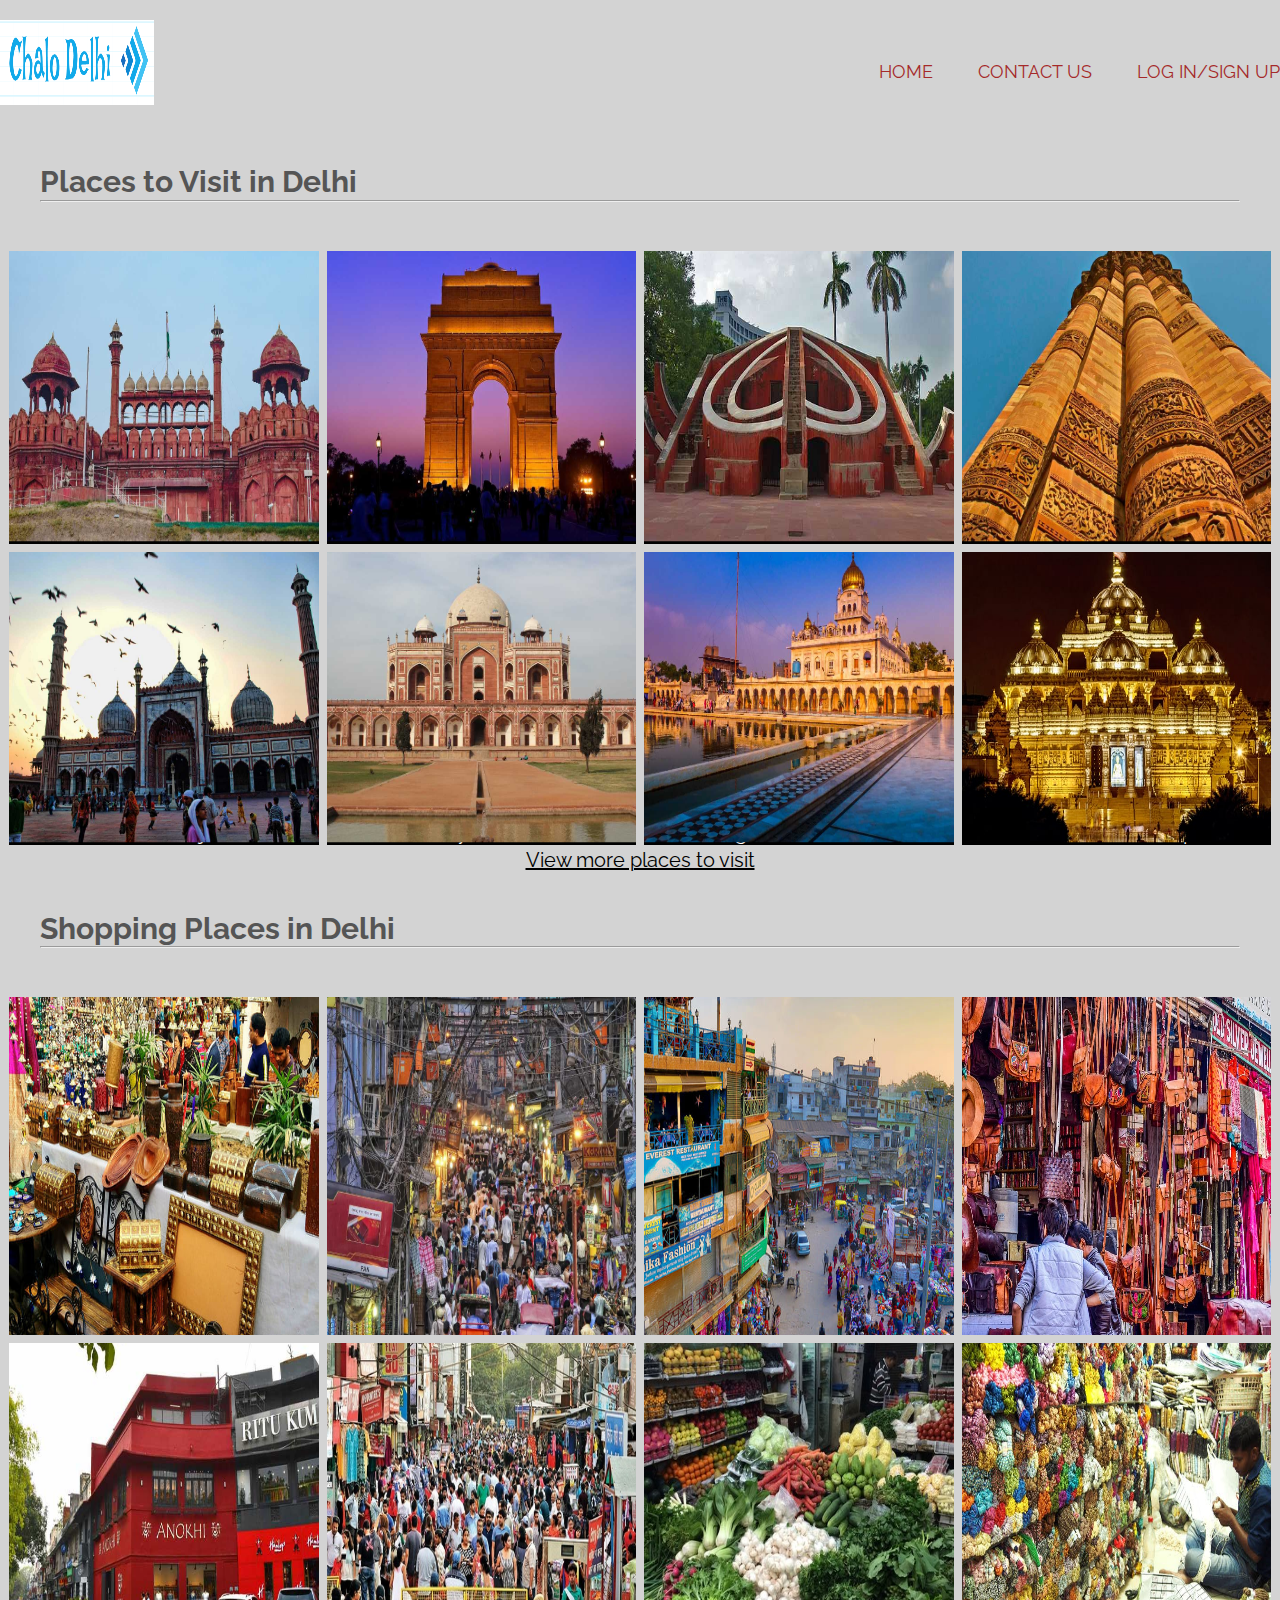
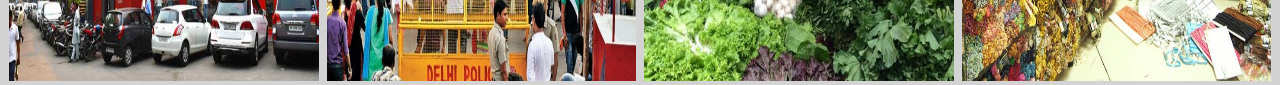
<file: index.html>
<!DOCTYPE.html>
<html>
 <head>
      <link rel="stylesheet"type="text/css"href="vendors/css/038%20Grid.css">
      <link rel="stylesheet"type="text/css"href="vendors/css/normalize.css">
      <link rel="stylesheet"type="text/css"href="resources/css/queries.css">
      <link rel="stylesheet" type="text/css" href="front.css">
      <link href="https://fonts.googleapis.com/css2?family=Raleway:ital,wght@0,200;0,400;1,300;1,400&display=swap" rel="stylesheet">
      <title>Chalo Delhi!!!!</title>
</head>
    <body>
        <header>
            <nav>
               <div class="row">
                  <img src="resources/img/logo.PNG" class="logo">
                  <ul class="main-nav">
                      <li><a href="#">Home</a></li>   
                        <li><a href="#">Contact us</a></li>  
                        <li><a href="#">Log in/Sign up</a></li>  
                  </ul>
                
            
                </div>
            </nav>
             <div class="hero-text-box">
                
                 <h1>  Places to Visit in Delhi<hr></h1>
            </div> 
            
            <section class="section-places">
              <ul class="places-showcase clearfix">
                <li>
                  <figure class="places-photo">
                    <a href="Red Fort.html" target="_blank"><img src="resources/img/4.jpg" alt="red-fort"><br /></a>
                      
                    <figcaption>Red-Fort</figcaption>
                  </figure>
               
                </li>
                 <li>
                  <figure class="places-photo">
                     <a href="india gate.html" target="_blank"><img src="resources/img/5.jpg" alt="india-gate"><br /></a>
                    <figcaption>India Gate</figcaption>
                  </figure>
               
                </li>
                <li>
                  <figure class="places-photo">
                    <img src="resources/img/3.jpg" alt="janta-mantar"><br />
                    <figcaption>Jantar-Mantar</figcaption>
                  </figure>
               
                </li>
                <li>
                  <figure class="places-photo">
                    <img src="resources/img/8.jpg" alt="qutub-minar"><br />
                      <figcaption>Qutub Minar</figcaption>
                  </figure>
               
                </li>
                 <li>
                  <figure class="places-photo">
                      <a href="jama.html" target="_blank"><img src="resources/img/1.jpg" alt="jama-masjid"></a><br />
                    <figcaption>Jama Masjid</figcaption>
                  </figure>
               
                </li>
                 <li>
                  <figure class="places-photo">
                    <img src="resources/img/6.jpg" alt="humayun-tomb"><br />
                    <figcaption>Humayun's Tomb</figcaption>
                  </figure>
               
                </li>
                   <li>
                  <figure class="places-photo">
                    <img src="resources/img/7.jpg" alt="banglasahib-gurudwara"><br />
                      <figcaption>Sri Bangla Sahib Gurudwara</figcaption>
                  </figure>
               
                </li>
                 <li>
                  <figure class="places-photo">
                    <img src="resources/img/10.jpg" alt="Akshardham Temple "><br />
                    <figcaption>Akshardham Temple </figcaption>
                  </figure>
               
                </li>
             </ul>
            </section>
        </header> 
        <div class="visit">
          
            <a class="visit" href="visit.html"target="_blank">View more places to visit  </a>
        
        </div>
        <div class="hero-text-box">
                
                <h2>Shopping Places in Delhi<hr></h2>
        </div> 
        <section class="section-shopping">
            <ul class="shopping-showcase clearfix">
              <li>
                   <figure class="shopping-photo">
                     <img src="resources/img/12.jpg" alt="Dilli Haat "><br />
                     <figcaption>Dilli Haat </figcaption>
                  </figure>
             </li>
             <li>
                   <figure class="shopping-photo">
                     <img src="resources/img/13.jpg" alt="Chandini Chowk "><br />
                     <figcaption>Chandini Chowk </figcaption>
                  </figure>
             </li>
             <li>
                   <figure class="shopping-photo">
                     <img src="resources/img/14.jpg" alt="Paharganj"><br />
                     <figcaption>Paharganj </figcaption>
                  </figure>
             </li>
             <li>
                   <figure class="shopping-photo">
                     <img src="resources/img/15.jpg" alt="Sarojini Nagar "><br />
                     <figcaption>Sarojini Nagar </figcaption>
                  </figure>
             </li>
              <li>
                   <figure class="shopping-photo">
                     <img src="resources/img/16.jpg" alt="Khan Market "><br />
                     <figcaption>Khan Market </figcaption>
                  </figure>
             </li>
              <li>
                   <figure class="shopping-photo">
                     <img src="resources/img/17.jpg" alt="Karol Bagh"><br />
                     <figcaption>Karol Bagh </figcaption>
                  </figure>
             </li>
             <li>
                   <figure class="shopping-photo">
                     <img src="resources/img/18.jpg" alt="INA Market"><br />
                     <figcaption>INA Market </figcaption>
                  </figure>
             </li>
              <li>
                   <figure class="shopping-photo">
                     <img src="resources/img/20.jpg" alt="Lajpat Nagar"><br />
                     <figcaption>Lajpat Nagar</figcaption>
                  </figure>
             </li>
            
            
            </ul>   
        </section>   

    </body>




</html>
</file>
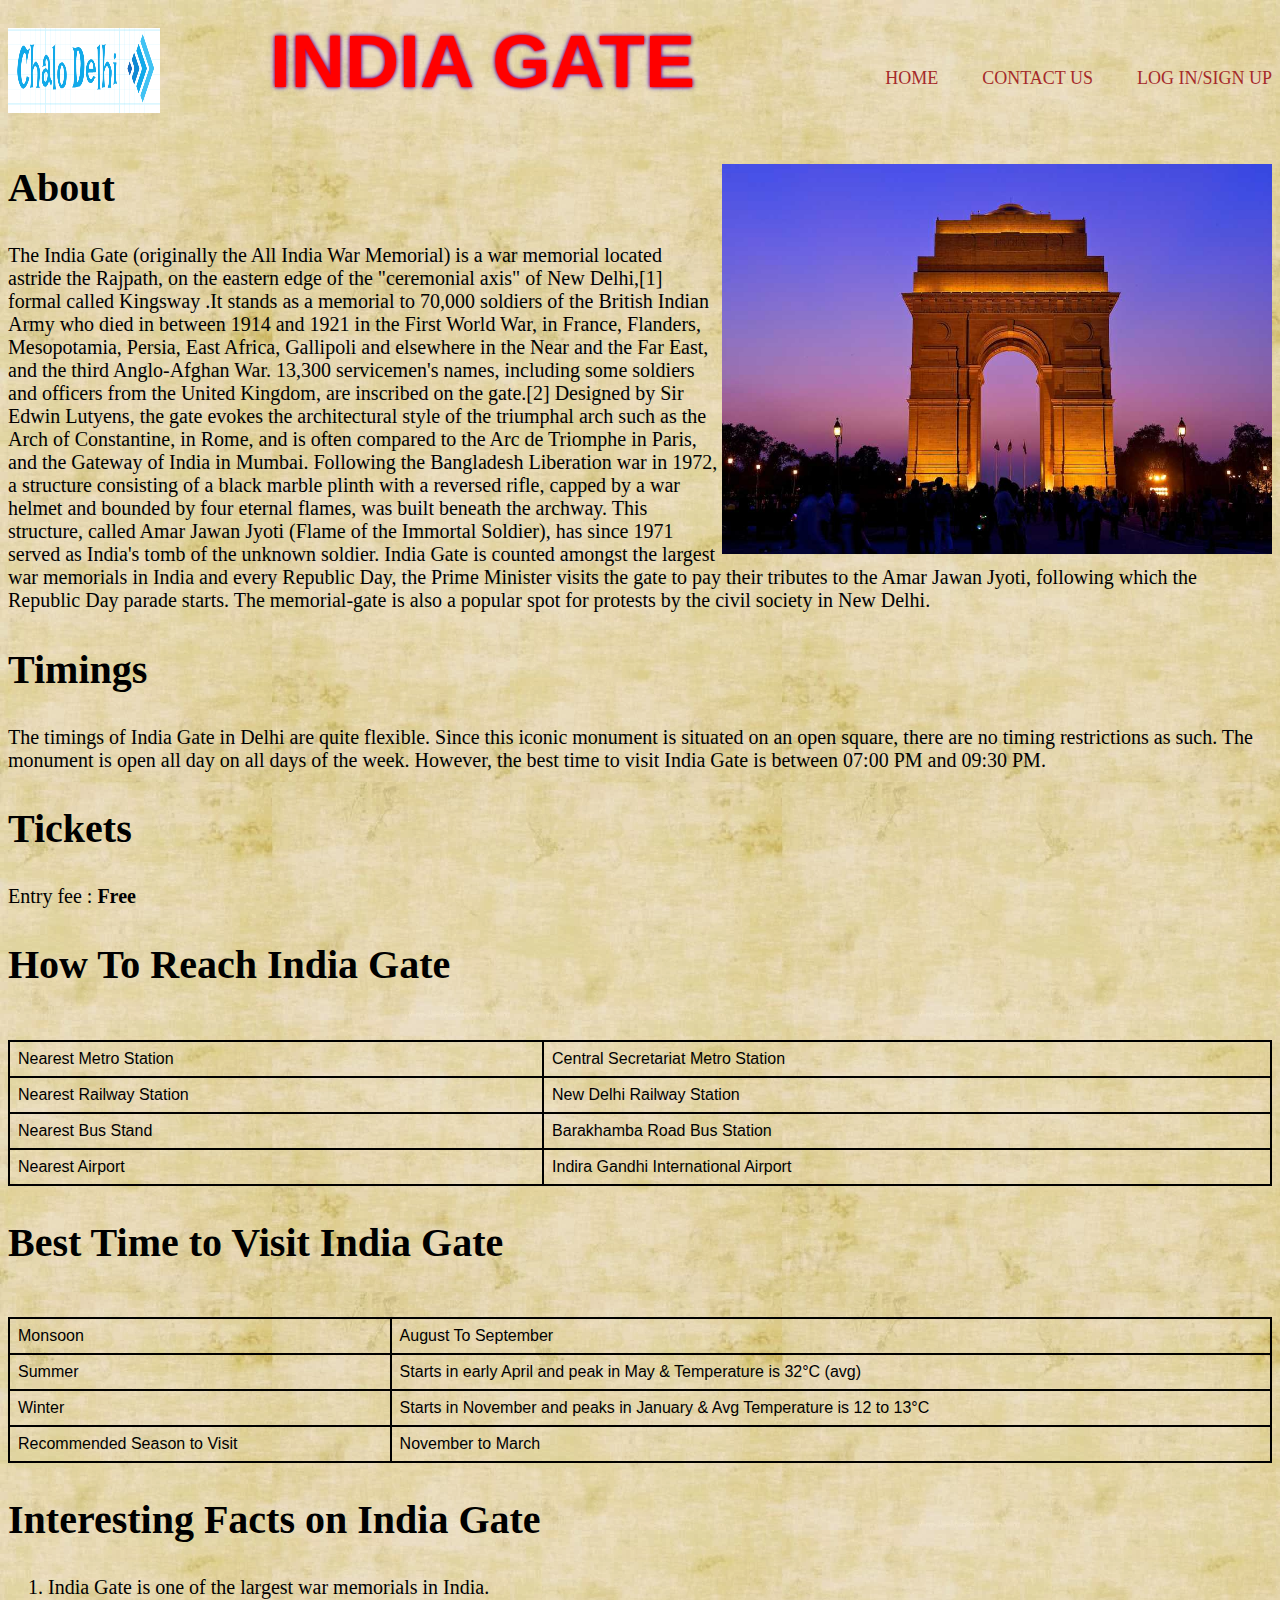
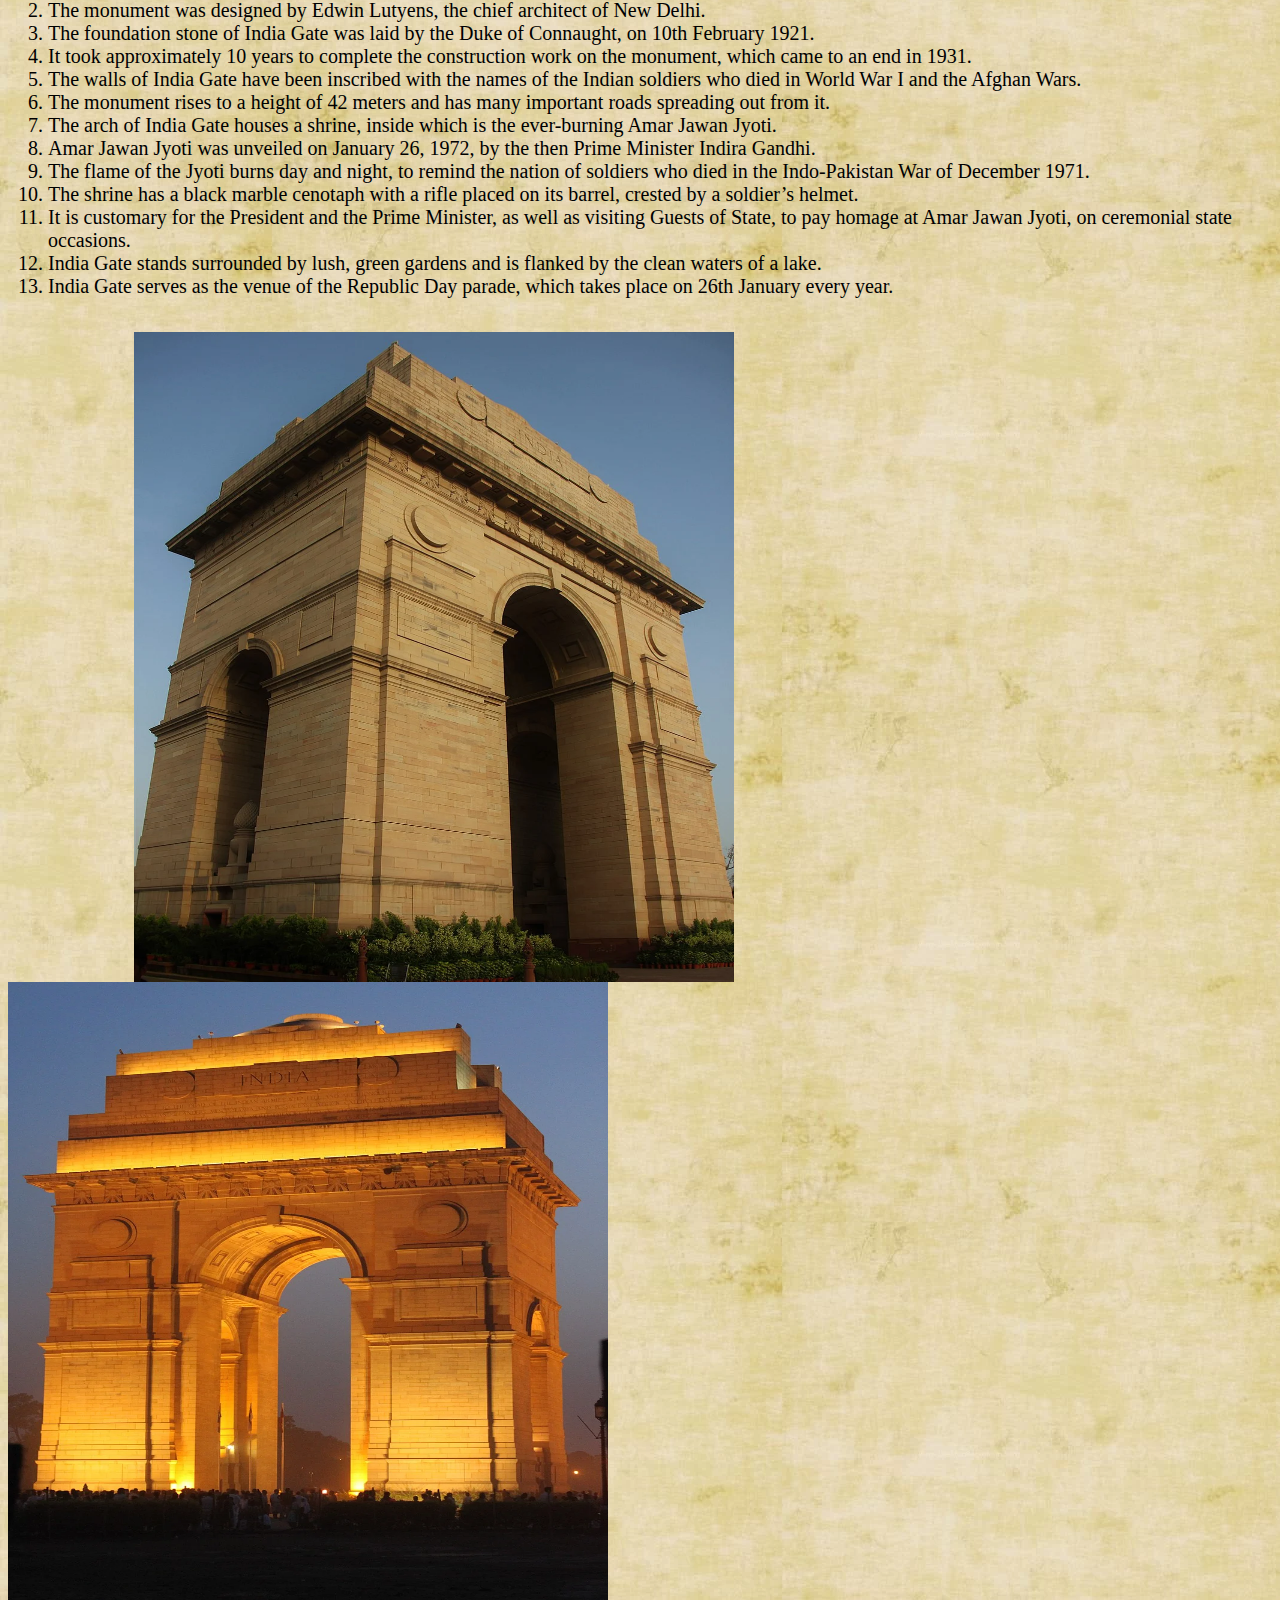
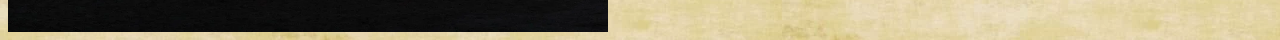
<file: india gate.html>
<html>
<head>
    <link rel="stylesheet" type="text/css" href="Red fort.css">
    <title>
    India Gate
    </title>
    </head>
    <body>
                <nav>
        <div class="row">
                  <img src="resources/img/logo.PNG" class="logo">
                  <ul class="main-nav">
                      <li><a href="#">Home</a></li>   
                        <li><a href="#">Contact us</a></li>  
                        <li><a href="#">Log in/Sign up</a></li>  
                  </ul>
                
            
                </div>
        </nav>
    <h1><b>INDIA GATE</b></h1>
            <img src="india1.jpg"
                 class="red" alt="India"/>
        <h2><b>About</b></h2>
        <p>
        The India Gate (originally the All India War Memorial) is a war memorial located astride the Rajpath, on the eastern edge of the "ceremonial axis" of New Delhi,[1] formal called Kingsway .It stands as a memorial to 70,000 soldiers of the British Indian Army who died in between 1914 and 1921 in the First World War, in France, Flanders, Mesopotamia, Persia, East Africa, Gallipoli and elsewhere in the Near and the Far East, and the third Anglo-Afghan War. 13,300 servicemen's names, including some soldiers and officers from the United Kingdom, are inscribed on the gate.[2] Designed by Sir Edwin Lutyens, the gate evokes the architectural style of the triumphal arch such as the Arch of Constantine, in Rome, and is often compared to the Arc de Triomphe in Paris, and the Gateway of India in Mumbai.

Following the Bangladesh Liberation war in 1972, a structure consisting of a black marble plinth with a reversed rifle, capped by a war helmet and bounded by four eternal flames, was built beneath the archway. This structure, called Amar Jawan Jyoti (Flame of the Immortal Soldier), has since 1971 served as India's tomb of the unknown soldier. India Gate is counted amongst the largest war memorials in India and every Republic Day, the Prime Minister visits the gate to pay their tributes to the Amar Jawan Jyoti, following which the Republic Day parade starts. The memorial-gate is also a popular spot for protests by the civil society in New Delhi.</p>
        <h2><b>Timings</b></h2>
        <p>The timings of India Gate in Delhi are quite flexible. Since this iconic monument is situated on an open square, there are no timing restrictions as such. The monument is open all day on all days of the week. However, the best time to visit India Gate is between 07:00 PM and 09:30 PM.

</p>
        <h2><b>Tickets</b></h2>
        <p>
        Entry fee :<b> Free</b>	</p>
        <h2>How To Reach India Gate</h2>
        <br>
        <style>table {  font-family: arial, sans-serif;  border-collapse: collapse;  width: 100%;}td, th {  border: 2px solid #000;  text-align: left;  padding: 8px;}</style>
        <table>  
            <tbody>
                <tr>
                <td class="bold">Nearest Metro Station</td>    
                <td>Central Secretariat Metro Station</td>   
                </tr> 
                <tr>    
                <td class="bold">Nearest Railway Station</td>   
                <td>New Delhi Railway Station</td>  
                </tr>  
                <tr>    
                    <td class="bold">Nearest Bus Stand</td>   
                    <td>Barakhamba Road Bus Station</td>  
                </tr>  
                <tr>    
                    <td class="bold">Nearest Airport </td> 
                    <td>Indira Gandhi International Airport</td>
                </tr>
            </tbody>
        </table>
        <h2>Best Time to Visit India Gate</h2>
        <br>
        <table>
            <style>table {  font-family: arial, sans-serif;  border-collapse: collapse;  width: 100%;}td, th {  border: 2px solid #000;  text-align: left;  padding: 8px;}</style>  <tbody>
            <tr>
                <td class="bold">Monsoon</td> 
                <td>August To September</td>   
            </tr>  
            <tr>   
                <td class="bold">Summer</td> 
                <td>Starts in early April and peak in May &amp; Temperature is 32°C (avg)</td>  </tr> 
            <tr>   
                <td class="bold">Winter</td>    
                <td>Starts in November and peaks in January &amp; Avg Temperature is 12 to 13°C</td> 
            </tr>  
            <tr>  
                <td class="bold">Recommended Season to Visit</td> 
                <td>November to March</td> 
            </tr>
            </tbody>
        </table>
        <h2>Interesting Facts on India Gate </h2>
        <ol><li>India Gate is one of the largest war memorials in India.</li><li>The monument was designed by Edwin Lutyens, the chief architect of New Delhi.</li><li>The foundation stone of India Gate was laid by the Duke of Connaught, on 10th&nbsp;February 1921.</li><li>It took approximately 10 years to complete the construction work on the monument, which came to an end in 1931.</li><li>The walls of India Gate have been inscribed with the names of the Indian soldiers who died in World War I and the Afghan Wars.</li><li>The monument rises to a height of 42 meters and has many important roads spreading out from it.</li><li>The arch of India Gate houses a shrine, inside which is the ever-burning Amar Jawan Jyoti.</li><li>Amar Jawan Jyoti was unveiled on January 26, 1972, by the then Prime Minister Indira Gandhi.</li><li>The flame of the Jyoti burns day and night, to remind the nation of soldiers who died in the Indo-Pakistan War of December 1971.</li><li>The shrine has a black marble cenotaph with a rifle placed on its barrel, crested by a soldier’s helmet.</li><li>It is customary for the President and the Prime Minister, as well as visiting Guests of State, to pay homage at Amar Jawan Jyoti, on ceremonial state occasions.</li><li>India Gate stands surrounded by lush, green gardens and is flanked by the clean waters of a lake.</li><li>India Gate serves as the venue of the Republic Day parade, which takes place on 26th January every year.</li>
    </ol>
        <br>
        <div class="india">
        <img src="india2.webp"
                 class="india1" alt="India gate"/>
        <img src="india3.webp"
                 class="india2" alt="India gate"/>
        
        </div>
        
    </body>
</html>
</file>
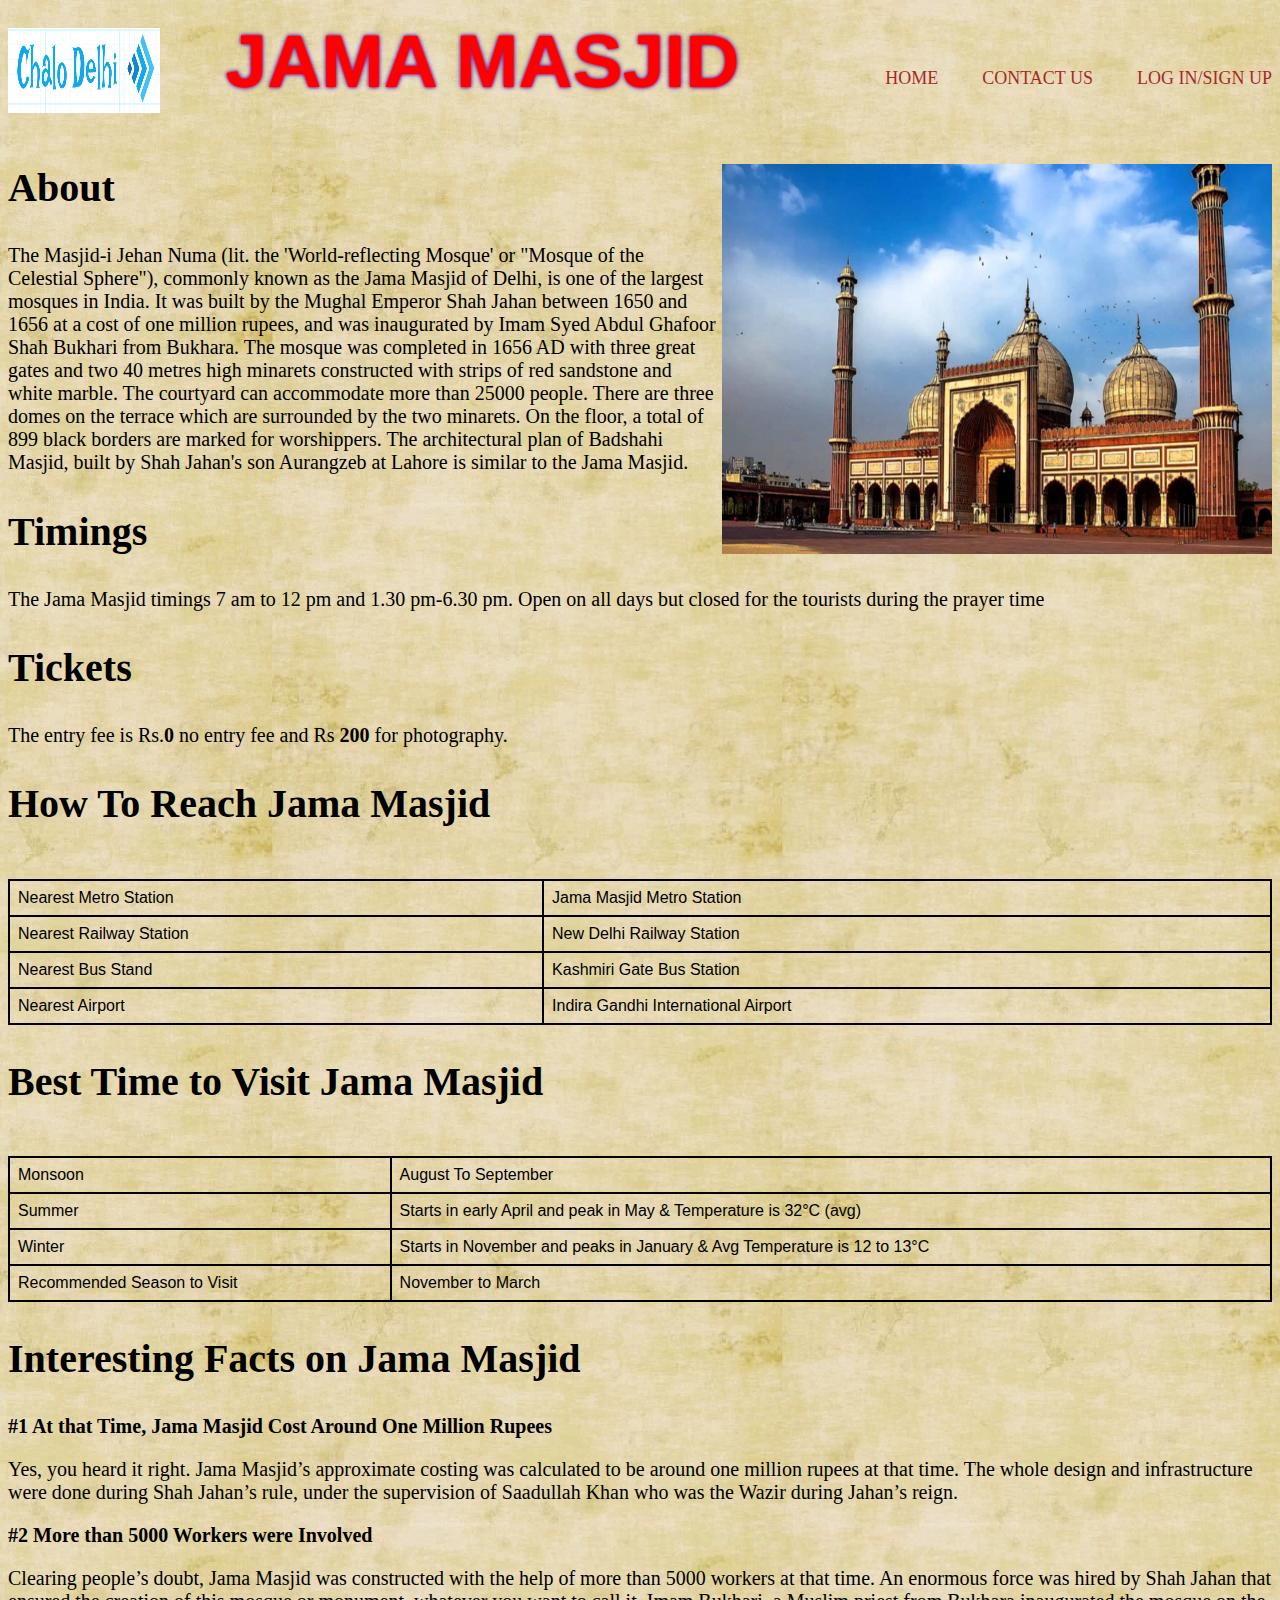
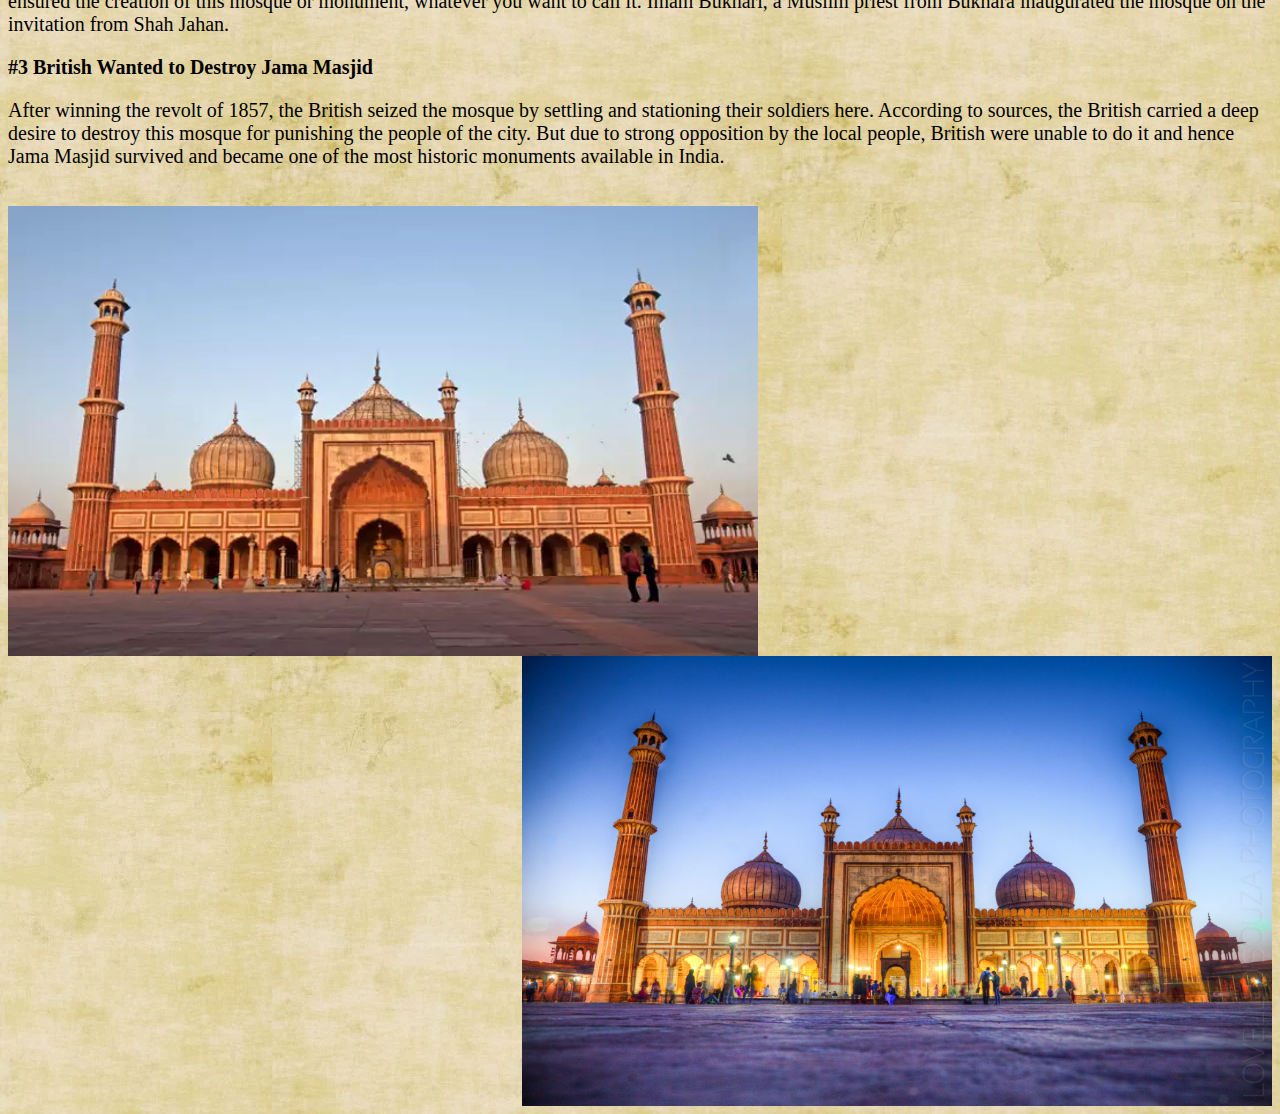
<file: jama.html>
<html>
<head>
    <link rel="stylesheet" type="text/css" href="Red fort.css">
    <title>
    Jama Masjid
    </title>
    </head>
    <body>
                <nav>
        <div class="row">
                  <img src="resources/img/logo.PNG" class="logo">
                  <ul class="main-nav">
                      <li><a href="#">Home</a></li>   
                        <li><a href="#">Contact us</a></li>  
                        <li><a href="#">Log in/Sign up</a></li>  
                  </ul>
                
            
                </div>
        </nav>
    <h1><b>JAMA MASJID</b></h1>
            <img src="jama.jpg"
                 class="red" alt="Magnolia"/>
        <h2><b>About</b></h2>
        <p>
        The Masjid-i Jehan Numa (lit. the 'World-reflecting Mosque' or "Mosque of the Celestial Sphere"), commonly known as the Jama Masjid of Delhi, is one of the largest mosques in India.

It was built by the Mughal Emperor Shah Jahan between 1650 and 1656 at a cost of one million rupees, and was inaugurated by Imam Syed Abdul Ghafoor Shah Bukhari from Bukhara. The mosque was completed in 1656 AD with three great gates and two 40 metres high minarets constructed with strips of red sandstone and white marble. The courtyard can accommodate more than 25000 people. There are three domes on the terrace which are surrounded by the two minarets. On the floor, a total of 899 black borders are marked for worshippers. The architectural plan of Badshahi Masjid, built by Shah Jahan's son Aurangzeb at Lahore is similar to the Jama Masjid.</p>
        <h2><b>Timings</b></h2>
        <p>The Jama Masjid timings 7 am to 12 pm and 1.30 pm-6.30 pm. Open on all days but closed for the tourists during the prayer time</p>
        <h2><b>Tickets</b></h2>
        <p>
        The entry fee is Rs.<b>0</b> no entry fee and Rs <b>200</b> for photography.</p>
        <h2>How To Reach Jama Masjid</h2>
        <br>
        <style>table {  font-family: arial, sans-serif;  border-collapse: collapse;  width: 100%;}td, th {  border: 2px solid #000;  text-align: left;  padding: 8px;}</style>
        <table>  
            <tbody>
                <tr>
                <td class="bold">Nearest Metro Station</td>    
                <td>Jama Masjid Metro Station</td>   
                </tr> 
                <tr>    
                <td class="bold">Nearest Railway Station</td>   
                <td>New Delhi Railway Station</td>  
                </tr>  
                <tr>    
                    <td class="bold">Nearest Bus Stand</td>   
                    <td>Kashmiri Gate Bus Station</td>  
                </tr>  
                <tr>    
                    <td class="bold">Nearest Airport </td> 
                    <td>Indira Gandhi International Airport</td>
                </tr>
            </tbody>
        </table>
        <h2>Best Time to Visit Jama Masjid</h2>
        <br>
        <table>
            <style>table {  font-family: arial, sans-serif;  border-collapse: collapse;  width: 100%;}td, th {  border: 2px solid #000;  text-align: left;  padding: 8px;}</style>  <tbody>
            <tr>
                <td class="bold">Monsoon</td> 
                <td>August To September</td>   
            </tr>  
            <tr>   
                <td class="bold">Summer</td> 
                <td>Starts in early April and peak in May &amp; Temperature is 32°C (avg)</td>  </tr> 
            <tr>   
                <td class="bold">Winter</td>    
                <td>Starts in November and peaks in January &amp; Avg Temperature is 12 to 13°C</td> 
            </tr>  
            <tr>  
                <td class="bold">Recommended Season to Visit</td> 
                <td>November to March</td> 
            </tr>
            </tbody>
        </table>
        <h2>Interesting Facts on Jama Masjid </h2>
        <p><strong>#1 At that Time, Jama Masjid Cost Around One Million Rupees </strong></p>
        <p>Yes, you heard it right. Jama Masjid’s approximate costing was calculated to be around one million rupees at that time. The whole design and infrastructure were done during Shah Jahan’s rule, under the supervision of Saadullah Khan who was the Wazir during Jahan’s reign.</p>
        <p><strong>#2 More than 5000 Workers were Involved </strong></p>
        <p>Clearing people’s doubt, Jama Masjid was constructed with the help of more than 5000 workers at that time. An enormous force was hired by Shah Jahan that ensured the creation of this mosque or monument, whatever you want to call it. Imam Bukhari, a Muslim priest from Bukhara inaugurated the mosque on the invitation from Shah Jahan.</p>
        <p><strong>#3 British Wanted to Destroy Jama Masjid </strong></p>
        <p>After winning the revolt of 1857, the British seized the mosque by settling and stationing their soldiers here. According to sources, the British carried a deep desire to destroy this mosque for punishing the people of the city. But due to strong opposition by the local people, British were unable to do it and hence Jama Masjid survived and became one of the most historic monuments available in India.</p>
        <br>
        <img src="jama1.webp"
                 class="red3" alt="Magnolia"/>
        <img src="jama2.jpg"
                 class="red4" alt="Magnolia"/>
        
        
        
    </body>
</html>
</file>
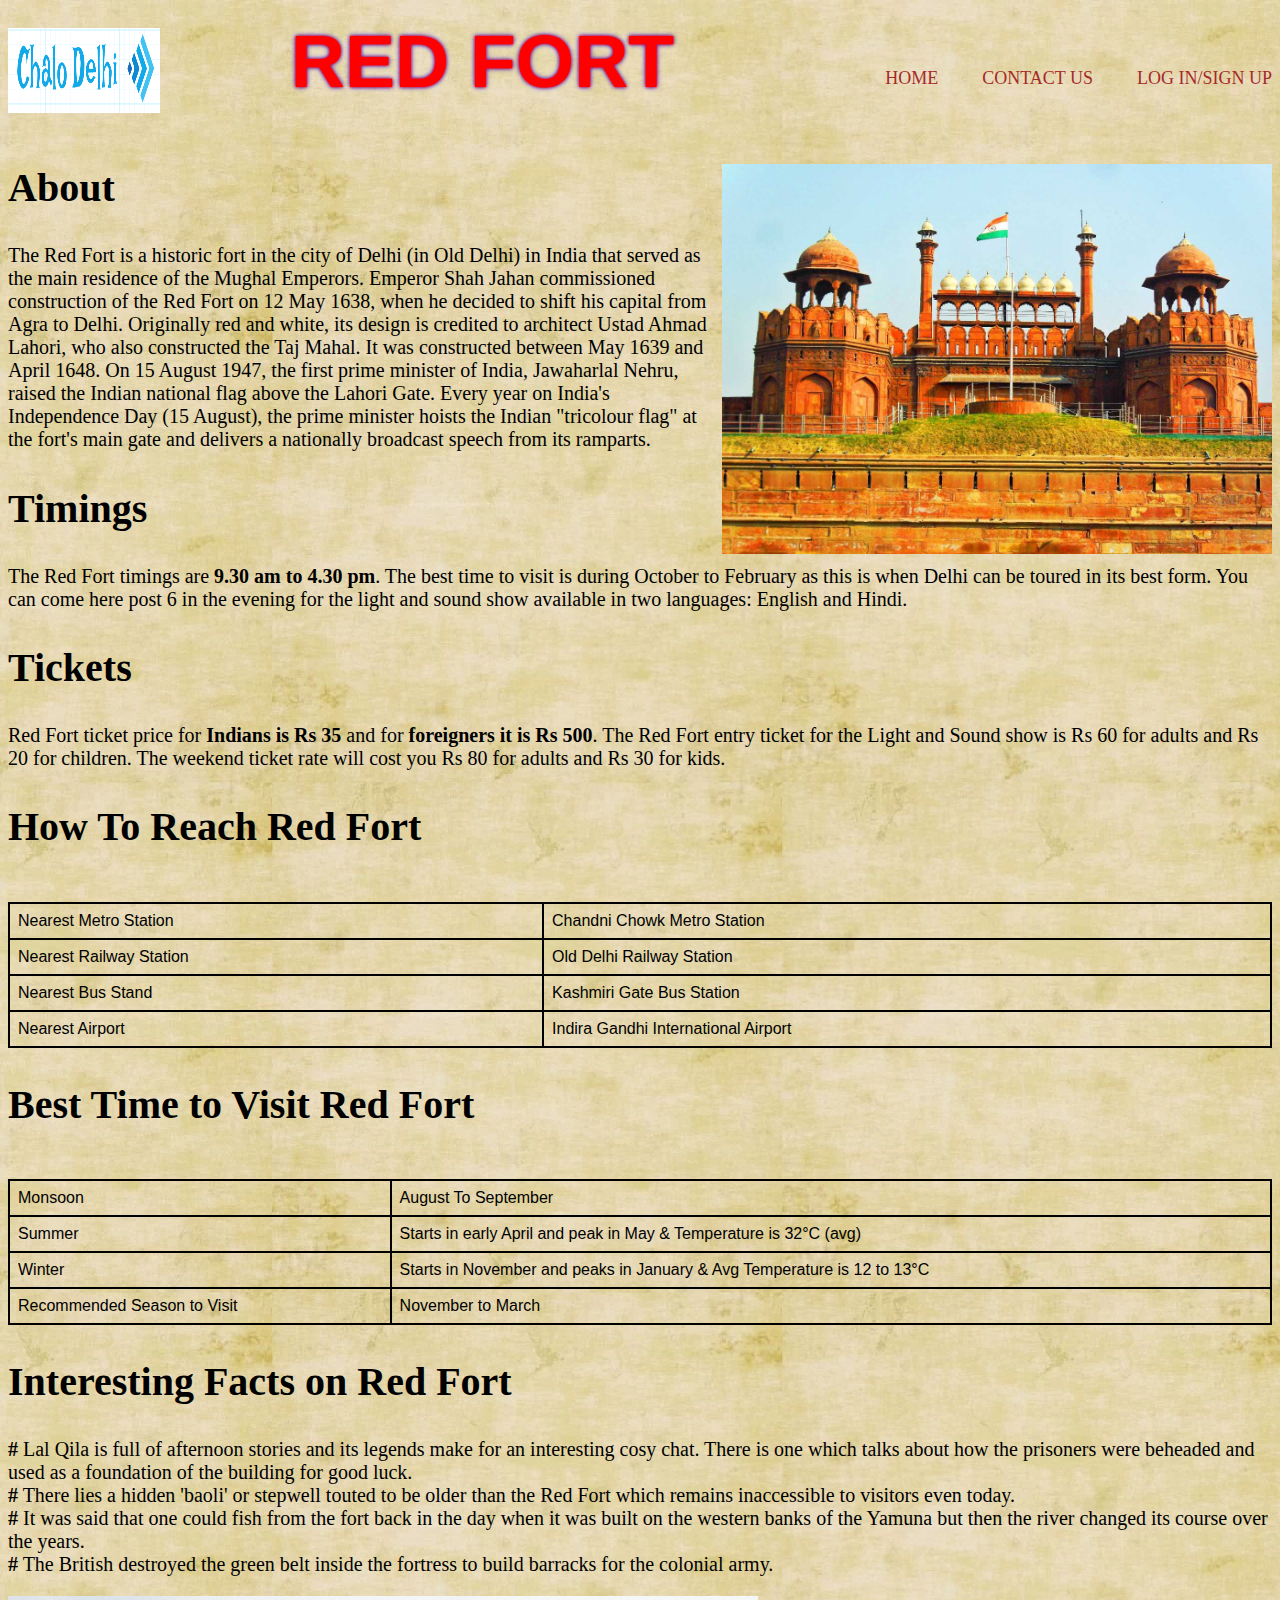
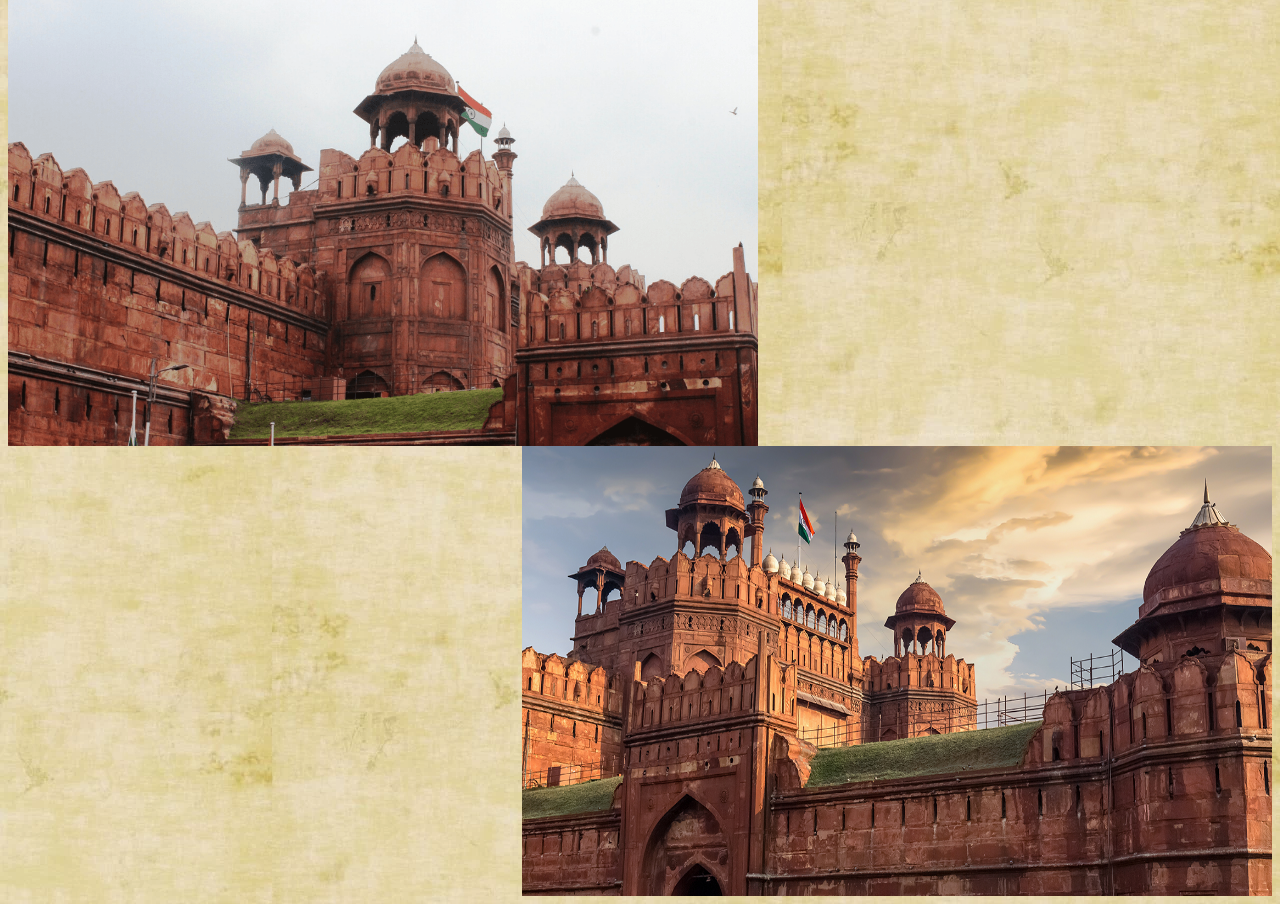
<file: Red Fort.html>
<html>
<head>
    <link rel="stylesheet" type="text/css" href="Red fort.css">
    <title>
    Red Fort
    </title>
    </head>
    <body>
        <nav>
        <div class="row">
                  <img src="resources/img/logo.PNG" class="logo">
                  <ul class="main-nav">
                      <li><a href="#">Home</a></li>   
                        <li><a href="#">Contact us</a></li>  
                        <li><a href="#">Log in/Sign up</a></li>  
                  </ul>
                
            
                </div>
        </nav>
    <h1><b>RED FORT</b></h1>
            <img src="red.jpg"
                 class="red" alt="Magnolia"/>
        <h2><b>About</b></h2>
        <p>
        The Red Fort is a historic fort in the city of Delhi (in Old Delhi) in India that served as the main residence of the Mughal Emperors. Emperor Shah Jahan commissioned construction of the Red Fort on 12 May 1638, when he decided to shift his capital from Agra to Delhi. Originally red and white, its design is credited to architect Ustad Ahmad Lahori, who also constructed the Taj Mahal. It was constructed between May 1639 and April 1648.

On 15 August 1947, the first prime minister of India, Jawaharlal Nehru, raised the Indian national flag above the Lahori Gate. Every year on India's Independence Day (15 August), the prime minister hoists the Indian "tricolour flag" at the fort's main gate and delivers a nationally broadcast speech from its ramparts.</p>
        <h2><b>Timings</b></h2>
        <p>The Red Fort timings are <b>9.30 am to 4.30 pm</b>. The best time to visit is during October to February as this is when Delhi can be toured in its best form. You can come here post 6 in the evening for the light and sound show available in two languages: English and Hindi.</p>
        <h2><b>Tickets</b></h2>
        <p>
        Red Fort ticket price for <b>Indians is Rs 35</b> and for <b>foreigners it is Rs 500</b>. The Red Fort entry ticket for the Light and Sound show is Rs 60 for adults and Rs 20 for children. The weekend ticket rate will cost you Rs 80 for adults and Rs 30 for kids.</p>
        <h2>How To Reach Red Fort</h2>
        <br>
        <style>table {  font-family: arial, sans-serif;  border-collapse: collapse;  width: 100%;}td, th {  border: 1px solid black;  text-align: left;  padding: 8px;}</style>
        <table>  
            <tbody>
                <tr>
                <td class="bold">Nearest Metro Station</td>    
                <td>Chandni Chowk Metro Station</td>   
                </tr> 
                <tr>    
                <td class="bold">Nearest Railway Station</td>   
                <td>Old Delhi Railway Station</td>  
                </tr>  
                <tr>    
                    <td class="bold">Nearest Bus Stand</td>   
                    <td>Kashmiri Gate Bus Station</td>  
                </tr>  
                <tr>    
                    <td class="bold">Nearest Airport </td> 
                    <td>Indira Gandhi International Airport</td>
                </tr>
            </tbody>
        </table>
        <h2>Best Time to Visit Red Fort</h2>
        <br>
        <table>
            <style>table {  font-family: arial, sans-serif;  border-collapse: collapse;  width: 100%;}td, th {  border: 2px solid black;  text-align: left;  padding: 8px;}</style>  <tbody>
            <tr>
                <td class="bold">Monsoon</td> 
                <td>August To September</td>   
            </tr>  
            <tr>   
                <td class="bold">Summer</td> 
                <td>Starts in early April and peak in May &amp; Temperature is 32°C (avg)</td>  </tr> 
            <tr>   
                <td class="bold">Winter</td>    
                <td>Starts in November and peaks in January &amp; Avg Temperature is 12 to 13°C</td> 
            </tr>  
            <tr>  
                <td class="bold">Recommended Season to Visit</td> 
                <td>November to March</td> 
            </tr>
            </tbody>
        </table>
        <h2>Interesting Facts on Red Fort </h2>
        <p>
        <b>#</b>
         Lal Qila is full of afternoon stories and its legends make for an interesting cosy chat. There is one which talks about how the prisoners were beheaded and used as a foundation of the building for good luck. 
        <br>
        <b>#</b>
         There lies a hidden 'baoli' or stepwell touted to be older than the Red Fort which remains inaccessible to visitors even today. 
        <br>
        <b>#</b>
         It was said that one could fish from the fort back in the day when it was built on the western banks of the Yamuna but then the river changed its course over the years. 
        <br>
        <b>#</b>
         The British destroyed the green belt inside the fortress to build barracks for the colonial army.
        <br>
            </p>
        <img src="red3.png"
                 class="red3" alt="Magnolia"/>
        <img src="red4.jpg"
                 class="red4" alt="Magnolia"/>
        
        
        
    </body>
</html>
</file>
<file: resources/css/queries.css>
/*big tablet to 1200px (width smaller than the 1140px row)*/ 
@media only screen and (max-width: 1200px){
    .hero-text-box{
        width: 100%;
        padding: 0 2%
    }
    .row{padding: 0  2%;}
}
/* small tablet to big tablet from 768 to 1023 px*/
@media only screen and (max-width: 1023px){
    body{ font-size: 18px;}
    section{padding: 60px 0;}
    .long-copy{
       width: 80%;
       margin-left: 10%;
    }
}

/*small phones to small tablet from 481 to 767 px*/
@media only screen and (max-width: 767px){
    
}
/*small phones from 0 to 480px*/
@media only screen and (max-width: 480px){
    
}
</file>
<file: front.css>
*{
    margin: 0;
    padding: 0;
    box-sizing: border-box;
}
html{
    background-color:lightgrey;
    color: #555;
    font-family: 'Raleway', 'Arial',sans-serif;
    font-weight: 300px;
    font-size: 20px;
    text-rendering: optimizeLegibility;
    
}
header{
    background-size: cover;
    background-position: center;
    height: 60vh;
    background-attachment: fixed;
}

.logo{
    height: 85px;
    width: 12%;
    float: left;
    margin-top: 20px;
}
/**************************Headings*********************/
h1{
    font-size: 30px;
    margin: 40px;
    margin-top: 60px;
    
}
h2{
   font-size: 30px;
   margin: 40px;
   margin-top: 40px;
}
.visit{
    text-align: center;
    color: black;
    
}


/******************************upper navigation*************/
.main-nav{
    float: right;
    list-style: none;
    margin-top: 60px;
}
.main-nav li{
    display: inline-block;
    margin-left: 40px;
}
.main-nav li a:link,
.main-nav li a:visited{
    padding: 8px 0;
    color:brown;
    text-decoration: none;
    text-transform: uppercase;
    font-size: 90%;
     border-bottom: 2px solid transparent ;
    transition: border-bottom 0.2s;
}
.main-nav li a:hover,
.main-nav li a:active{
    border-bottom: 2px solid #e67e22;
}
/**************************************Section-places****************/
.section-places{
    padding: 5px;
}

.places-showcase {
    list-style: none;
    width: 100%;
    
    
}
.places-showcase li{
    display: block;
    float: left;
    width: 25%;
    padding: 4px;
    
}
.places-photo{
    width: 100%;
    margin: 0;
    overflow: hidden;
    background-color: #000;
    text-align: center;
    color: #fff;
}
.places-photo img{
    opacity: 1;
    width: 100%;
    height: 50%;
    transform: scale(1.15);
    transition: transform 0.5s, opacity 0.5s;

    
    
}
.places-photo img:hover{
    opacity: 2 ;
    transform: scale(1.03);
    
}
/****************************shopping places*********************************/
.section-shopping{
    padding: 5px;
}

.shopping-showcase {
    list-style: none;
    width: 100%;
    
    
}
.shopping-showcase li{
    display: block;
    float: left;
    width: 25%;
    padding: 4px;
    
}
.shopping-photo{
    width: 100%;
    margin: 0;
    overflow: hidden;
    background-color: #000;
    text-align: center;
    color: #fff;
}
.shopping-photo img{
    opacity: 1;
    width: 100%;
    height: 35%;
    transform: scale(1.15);
    transition: transform 0.5s, opacity 0.5s;

    
    
}
.shopping-photo img:hover{
    opacity: 2 ;
    transform: scale(1.03);
    
}
</file>
<file: Red fort.css>
body{
    background-color: cyan;
    align-content: center;
    background-image: url("back.webp");
    filter: brightness(auto);
}
h1{
    font-family: sans-serif;
    font border-color: blue;
    color: red;
    font-weight: bold;
    font-size: 75px;
    padding: 10px;
    text-align: center;
   text-shadow: 0 0 3px #FF0000, 0 0 5px #0000FF;
    
}
.logo{
    height: 85px;
    width: 12%;
    float: left;
    margin-top: 20px;
}
.main-nav{
    float: right;
    list-style: none;
    margin-top: 60px;
}
.main-nav li{
    display: inline-block;
    margin-left: 40px;
}
.main-nav li a:link,
.main-nav li a:visited{
    padding: 8px 0;
    color:brown;
    text-decoration: none;
    text-transform: uppercase;
    font-size: 90%;
     border-bottom: 2px solid transparent ;
    transition: border-bottom 0.2s;
}
.main-nav li a:hover,
.main-nav li a:active{
    border-bottom: 2px solid #e67e22;
}
h2{
    font-size: 40px;
}
h1.REDFORT:hover{
    background-color: #665544;
}
p{
    font-size: 20px;
}
/*********image*/
img.red{
    width: 550;
    height: 390;
    float:right;
    padding-left: 4px;
}

img.red3{
    width: 750;
    height: 450;
    float: center;
    
}
img.red4{
    width: 750;
    height: 450;
    float: right;
}
li{
    font-size: 20px;
}
img.india1{
    margin-left: 10%;
    width: 600;
    height:650;
}
img.india2{
    width: 600;
    height:650;
}
</file>
